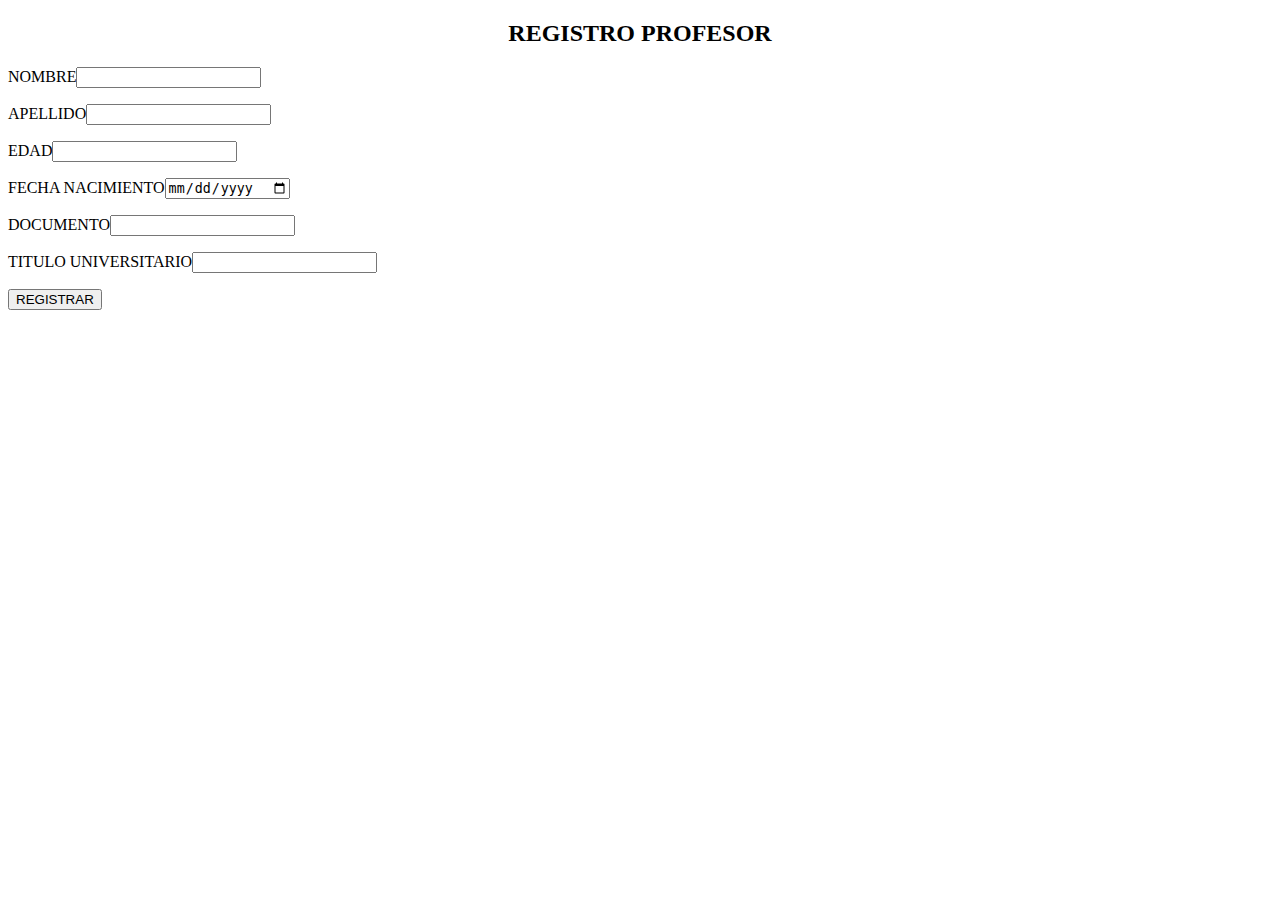
<file: registro.html>
<!DOCTYPE html>
<html lang="en">
<head>
    <meta charset="UTF-8">
    <meta name="viewport" content="width=device-width, initial-scale=1.0">
    <meta http-equiv="X-UA-Compatible" content="ie=edge">
    <title>Document</title>
</head>
<body>
    
    <h2><center>REGISTRO PROFESOR</center></h2>
    <form action="controlador/registrar.php"method="POST">
        <label for="">NOMBRE</label><input type="text" name="nombre" id="nombre"><p>
        <label for="">APELLIDO</label><input type="text" name="apellido" id="apellido"><p>
        <label for="">EDAD</label><input type="text" name="edad" id="edad"><p>
        <label for="">FECHA NACIMIENTO</label><input type="date" name="fechanacimiento" id="fechanacimiento"><p>  
        <label for="">DOCUMENTO</label><input type="text" name="documento" id="documento"><p>
        <label for="">TITULO UNIVERSITARIO</label><input type="text" name="titulou" id="titulou"><p>          
         
                <input type="submit" value="REGISTRAR"><p>
</body>
</html>
</file>
